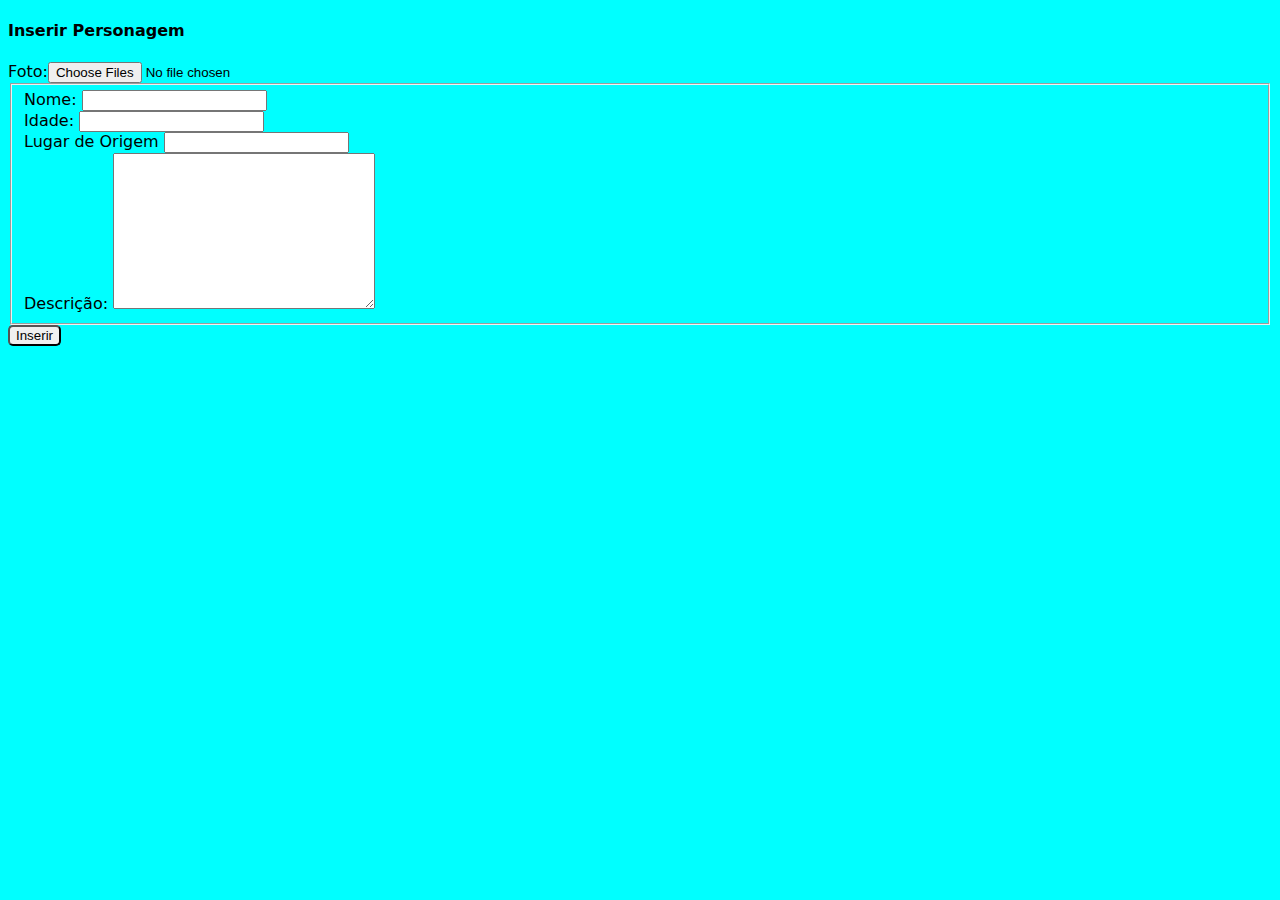
<file: one_piece/templates/create.html>
<!DOCTYPE html>
<html lang="en">
<head>
    <meta charset="UTF-8">
    <meta name="viewport" content="width=device-width, initial-scale=1.0">
    <title>Inserir Personagem</title>
    <link rel="stylesheet" href="../static/css/create.css">
    <link rel="shortcut icon" type="image/ico" href="../static/favicon.ico"/>

</head>
<body>

<div class="formulario_criacao">


    <form action="/create" method="POST" enctype="multipart/form-data">

      <div class="titulo">

          <h4>Inserir Personagem</h4>

      </div> 

         <label>Foto:<input type="file" name="perfil" multiple="multiple"></label>

            <fieldset>

                <div class="grupo">

                    <label>Nome:</label>
                    <input type="text" name="nome">

                </div>

                <div class="grupo">

                    <label>Idade:</label>
                    <input type="number" name="idade">

                </div>

                <div class="grupo">

                    <label>Lugar de Origem</label>
                    <input type="text" name="lugar">

                </div>

                <div class="grupo">

                    <label>Descrição:</label>
                    <textarea name="descricao" cols="30" rows="10"></textarea>

                </div>

            </fieldset>

      <div class="inserir">

          <button type="submit" class="inserir">Inserir</button>

      </div>

    </form>

</div>



</body>
</html>
</file>
<file: one_piece/static/css/create.css>
body{
    color: black;
    background-color: aqua;
    font-family: system-ui, -apple-system, BlinkMacSystemFont, 'Segoe UI', Roboto, Oxygen, Ubuntu, Cantarell, 'Open Sans', 'Helvetica Neue', sans-serif;
}

.inserir{
    color: black;
    border-radius: 5px;
}
</file>
